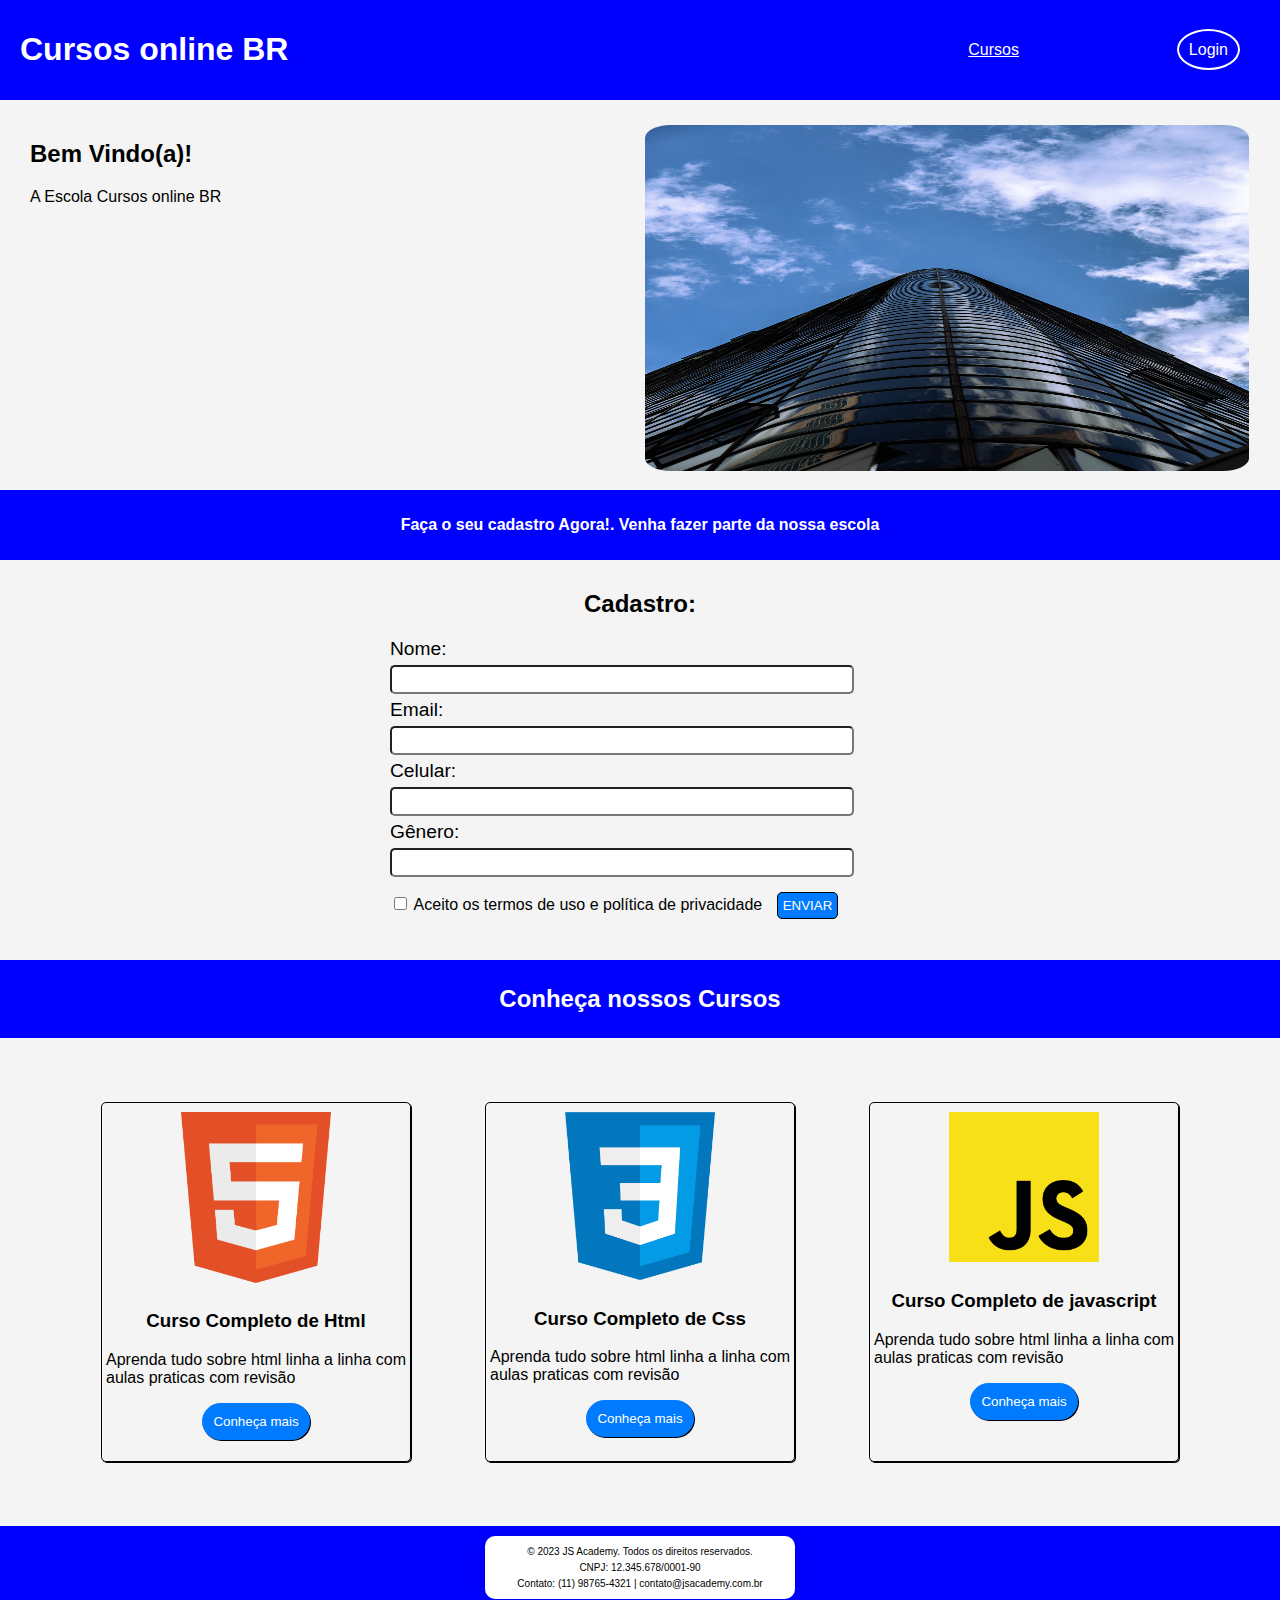
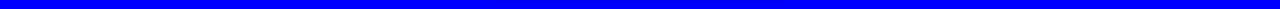
<file: public/index.html>
<!DOCTYPE html>
<html lang="en">

<head>
    <meta charset="UTF-8">
    <meta name="viewport" content="width=device-width, initial-scale=1.0">
    <title>Escola de Cursos online</title>
    <link rel="stylesheet" href="CSS/Style-index.css">
</head>

<body>
    <!--Cabecalho-->
    <header>
        <nav>
            <h1>Cursos online BR</h1>
            <div id="navbar-div">
                <a class="nav-link" href="leads.html">Cursos</a>
            </div>
            <div class="dropdown">
                <span>Login</span>
                <div class="dropdown-content">
                    <form id="loginForm">
                        <label class="dropLabel" for="username">Nome</label>
                        <input type="text" id="username" placeholder="Nome usuário" class="login-input">
                        <label class="dropLabel" for="Senha">Senha</label>
                        <input type="password" id="password" placeholder="Senha" class="login-input">
                        <button id="dropSubmit" type="submit">Entrar</button>
                    </form>
                </div>
            </div>
        </nav>
    </header>
    <!--Corpo-->
    <section id="apresentacao">
        <div>
            <h2>Bem Vindo(a)!</h2>
            <p>A Escola Cursos online BR</p>
            <p></p>
        </div>
        <div>
            <img id="img-scola" src="img/predio1.jpg" alt="Imag da Escola">
        </div>
    </section>
    
    <section id="divicao">
        <h4>Faça o seu cadastro Agora!. Venha fazer parte da nossa escola</h4>
    </section>

    <section id="formRegistro">
        <div id="RegDiv">
            <h2 id="titelReg">Cadastro:</h2>
            <form action="http://localhost:3000/dados" method="POST">
                <label class="labelReg" for="name">Nome:</label>
                <input class="inputReg" type="text" id="name" name="name" required>
                <label class="labelReg" for="email">Email:</label>
                <input class="inputReg" type="text" id="email" name="email" required>
                <label class="labelReg" for="celular">Celular:</label>
                <input class="inputReg" type="text" id="celular" name="celular" required>
                <label class="labelReg" for="genero">Gênero:</label>
                <input class="inputReg" type="text" id="genero" name="genero" list="genero" required><br>
                <input type="checkbox" id="lgpd" name="lgpd" required>
                <label for="lgpd">Aceito os termos de uso e política de privacidade</label>
                <input id="RegSub" type="submit" value="ENVIAR">
            </form>
        </div>
    </section>
    
    <section id="divicao">
        <h2>Conheça nossos Cursos</h2>
    </section>

    <section id="sectionCard">
        
        <div id="CardeCurso">
            <div class="card">
                <img class="imgGrid" src="img/html-logo.png" alt="logo do HTML">
                <h3>Curso Completo de Html</h3>
                <p>
                    Aprenda tudo sobre html linha a linha 
                    com aulas praticas com revisão
                </p>
                <button class="cardBtn" id="#">Conheça mais</button>
            </div>
            <div class="card">
                <img class="imgGrid" src="img/css-logo.png" alt="logo do Css">
                <h3>Curso Completo de Css</h3>
                <p>
                    Aprenda tudo sobre html linha a linha 
                    com aulas praticas com revisão
                </p>
                <button class="cardBtn" id="#">Conheça mais</button>
            </div>
            <div class="card">
                <img class="imgGrid" src="img/js-logo.png" alt="logo do javascript">
                <h3>Curso Completo de javascript</h3>
                <p>
                    Aprenda tudo sobre html linha a linha 
                    com aulas praticas com revisão
                </p>
                <button class="cardBtn" id="#">Conheça mais</button>
            </div>
            <!--
            <div class="card">
                <img class="imgGrid" src="" alt="logo do javascript">
                <h3>Curso Full Stack</h3>
                <p>
                    Recomendado para quem já tem conhecimento em programação e quer ter um conhecimento em desenvolvimento web
                </p>
                <button class="cardBtn" id="#">Conheça mais</button>
            </div>-->
        </div>
    </section>
    <!--Roda pé-->
    <footer>
        <div class="container">
            <p>© 2023 JS Academy. Todos os direitos reservados.</p>
            <p>CNPJ: 12.345.678/0001-90</p>
            <p>Contato: (11) 98765-4321 | contato@jsacademy.com.br</p>
        </div>
    </footer>

    <script src="js/index.js"></script>
</body>

</html>
</file>
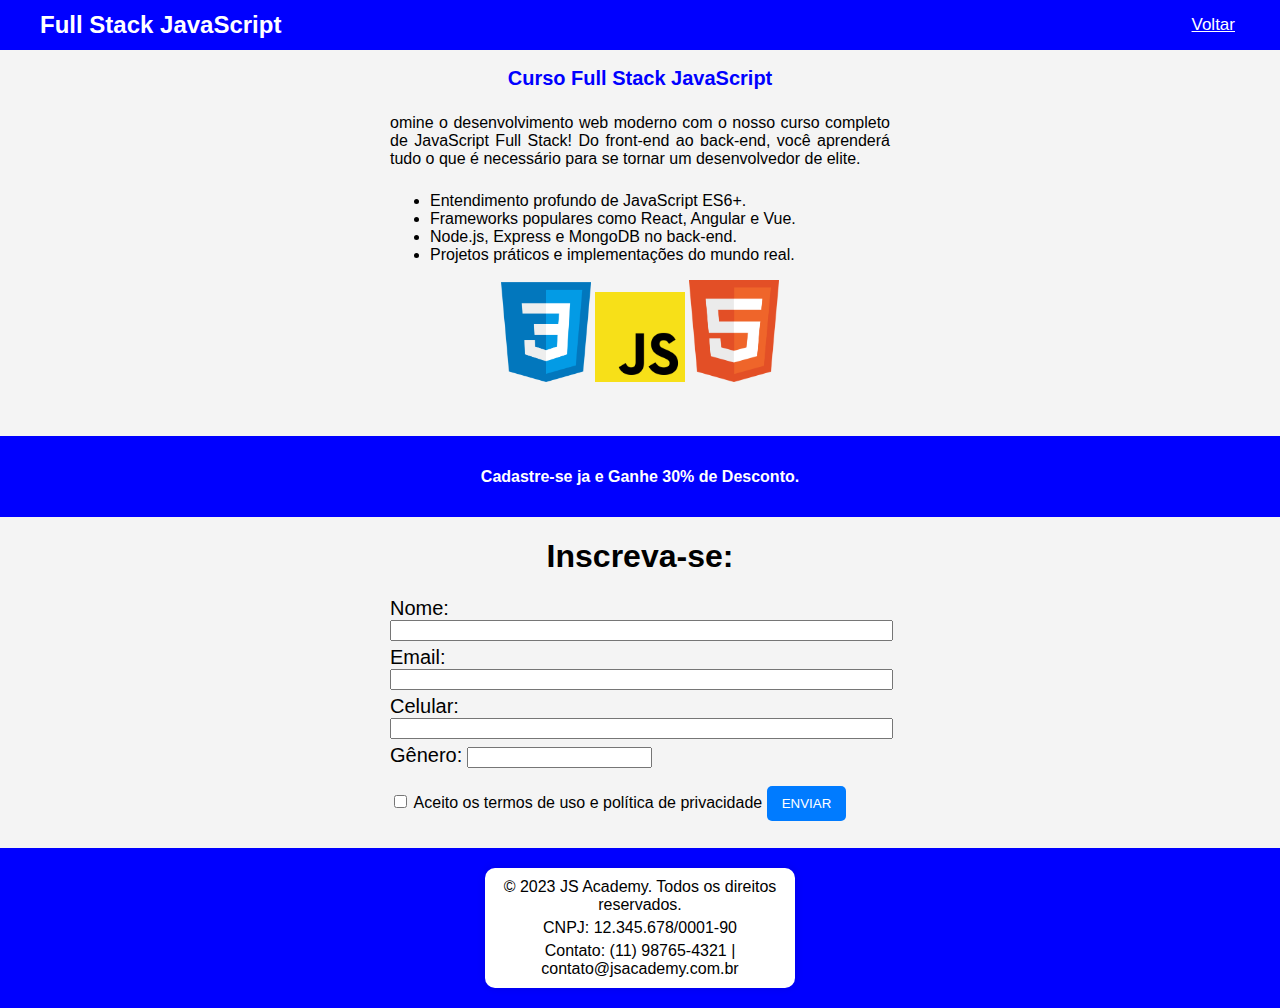
<file: public/leads.html>
<!DOCTYPE html>
<html lang="en">

<head>
    <meta charset="UTF-8">
    <meta name="viewport" content="width=device-width, initial-scale=1.0">
    <title>Leads Full Stack JavaScript</title>
    <link rel="stylesheet" href="CSS/Style-leads.css">
</head>

<body>
    <!--Cabecalho-->
    <header>
        <nav>
            <h1>Full Stack JavaScript</h1>
            <a class="navLink" href="index.html">Voltar</a>
        </nav>
    </header>

    <!--Corpo-->
    <section class="course-advertisement">

        <h2>Curso Full Stack JavaScript</h2>
        <p>
            omine o desenvolvimento web moderno com o nosso curso completo de JavaScript Full Stack! Do front-end ao
            back-end, você aprenderá tudo o que é necessário para se tornar um desenvolvedor de elite.
        </p>

        <div class="container">
            <div class="Descricao">
                <ul>
                    <li>Entendimento profundo de JavaScript ES6+.</li>
                    <li>Frameworks populares como React, Angular e Vue.</li>
                    <li>Node.js, Express e MongoDB no back-end.</li>
                    <li>Projetos práticos e implementações do mundo real.</li>
                </ul>
            </div>

            <div class="image-scrollbar">
                <img class="imgs-cursos" src="img/css-logo.png" alt="Curso imagem 1">
                <img class="imgs-cursos" src="img/js-logo.png" alt="Curso imagem 2">
                <img class="imgs-cursos" src="img/html-logo.png" alt="Curso imagem 3">
            </div>
        </div>
    </section>
    <section id="Divisao">
        <h4>
            Cadastre-se ja e Ganhe 30% de Desconto.
        </h4>
    </section>

    <datalist id="genero">
        <option value="feminino">
        <option value="masculino">
        <option value="não_informado">
    </datalist>

    <section>
        <div id="containerForm">
            <h1>Inscreva-se:</h1>
            <form action="http://localhost:3000/dados" method="POST">
                <label class="labelForm" for="name">Nome:</label>
                <input class="inputForm" type="text" id="name" name="name" required>
                <label class="labelForm" for="email">Email:</label>
                <input class="inputForm" type="text" id="email" name="email" required>
                <label class="labelForm" for="celular">Celular:</label>
                <input class="inputForm" type="text" id="celular" name="celular" required>
                <label class="labelForm" for="genero">Gênero:</label>
                <input type="text" id="genero" name="genero" list="genero" required><br><br>
                <input type="checkbox" id="lgpd" name="lgpd" required>
                <label for="lgpd">Aceito os termos de uso e política de privacidade</label>
                <input type="submit" value="ENVIAR">
            </form>
        </div>
    </section>

    <!--Roda pe-->
    <footer>
        <div id="container-footer">
            <p>© 2023 JS Academy. Todos os direitos reservados.</p>
            <p>CNPJ: 12.345.678/0001-90</p>
            <p>Contato: (11) 98765-4321 | contato@jsacademy.com.br</p>
        </div>
    </footer>

</body>

</html>
</file>
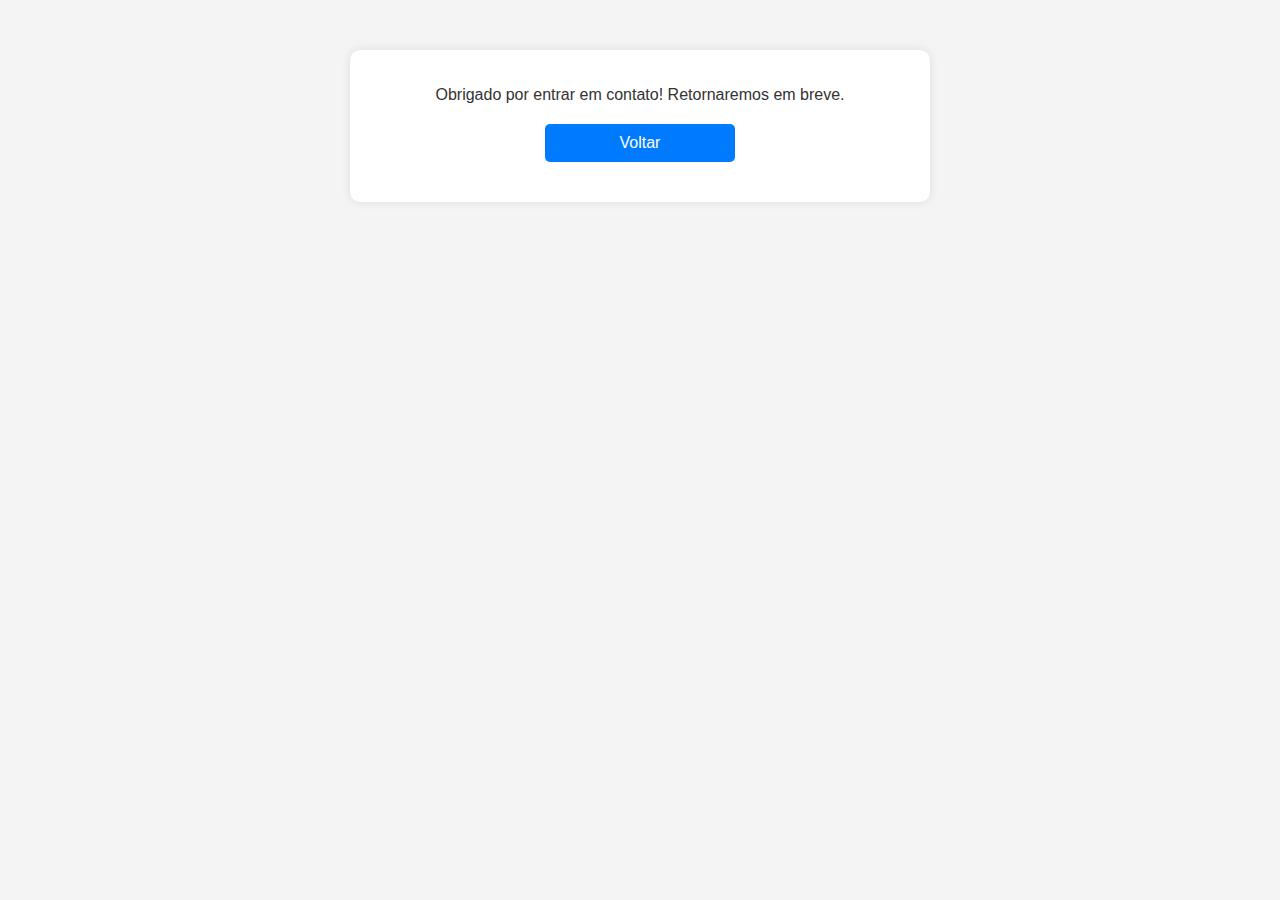
<file: public/return.html>
<!DOCTYPE html>
<html lang="pt-BR">

<head>
    <meta charset="UTF-8">
    <meta name="viewport" content="width=device-width, initial-scale=1.0">
    <title>Retorno de Contato</title>
    <link rel="stylesheet" href="CSS/Style-return.css">
</head>

<body>
    <div class="container">
        <p>Obrigado por entrar em contato! Retornaremos em breve.</p>
        <a href="http://localhost:3000/index.html">Voltar</a>
    </div>
</body>

</html>
</file>
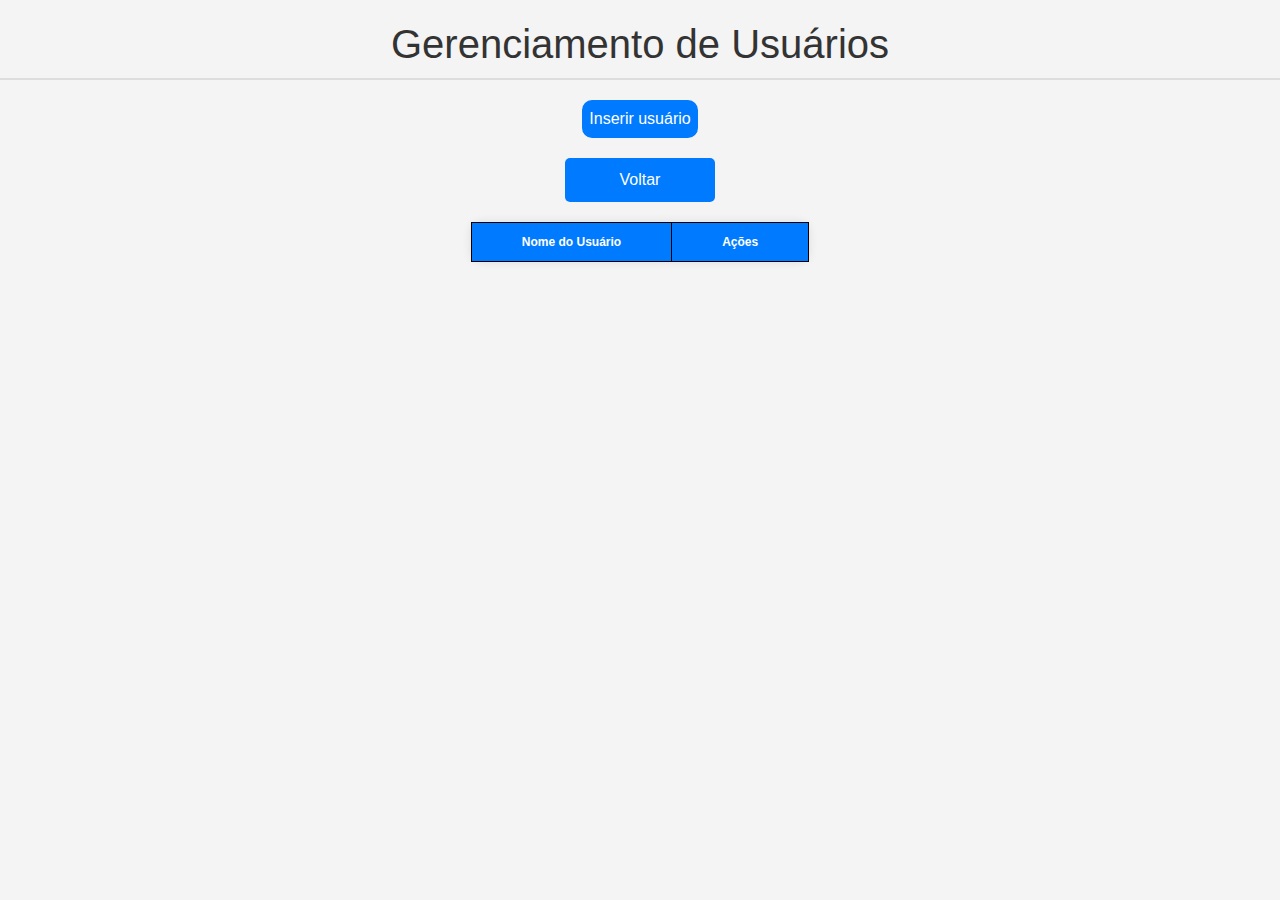
<file: public/users.html>
<!-- users.html -->
<!DOCTYPE html>
<html>

<head>
    <meta charset="UTF-8">
    <meta name="viewport" content="width=device-width, initial-scale=1.0">
    <title>Gerenciamento de Usuários</title>
    <link href="https://maxcdn.bootstrapcdn.com/bootstrap/4.5.2/css/bootstrap.min.css" rel="stylesheet">
    <script src="https://maxcdn.bootstrapcdn.com/bootstrap/4.5.2/js/bootstrap.min.js"></script>
    <script src="https://code.jquery.com/jquery-3.6.0.min.js"></script>
    <link href="https://stackpath.bootstrapcdn.com/bootstrap/4.5.2/css/bootstrap.min.css" rel="stylesheet">
    <link rel="stylesheet" href="CSS/Style-user.css">
</head>

<body>

    <h1>Gerenciamento de Usuários</h1>

    <div id="navBtn">
        <button id="addUserModalBtn">Inserir usuário</button>
        <a href="/admin">Voltar</a>
    </div>

    <table id="usersTable">
        <thead>
            <tr>
                <th>Nome do Usuário</th>
                <th>Ações</th>
            </tr>
        </thead>
        <tbody>
            <!-- Os registros dos usuários serão inseridos aqui via JavaScript -->
        </tbody>
    </table>

    <!-- Modal para adicionar usuário -->
    <div class="modal" tabindex="-1" role="dialog" id="addUserModal">
        <div class="modal-dialog" role="document">
            <div class="modal-content">
                <div class="modal-header">
                    <h5 class="modal-title">Adicionar Usuário</h5>
                    <button type="button" class="close" data-dismiss="modal" aria-label="Fechar">
                        <span aria-hidden="true">&times;</span>
                    </button>
                </div>
                <div class="modal-body">
                    <form id="addUserForm">
                        <div class="form-group">
                            <label for="newUsername">Nome do Usuário</label>
                            <input type="text" class="form-control" id="newUsername" required>
                        </div>
                        <div class="form-group">
                            <label for="newPassword">Senha</label>
                            <input type="password" class="form-control" id="newPassword" required>
                        </div>
                        <button type="submit" class="btn btn-primary">Adicionar</button>
                    </form>
                </div>
            </div>
        </div>
    </div>

    <script src="https://code.jquery.com/jquery-3.5.2.min.js"></script>
    <script src="https://stackpath.bootstrapcdn.com/bootstrap/4.5.2/js/bootstrap.bundle.min.js"></script>
    <script src="js/users.js"></script>

    <br>


</body>

</html>
</file>
<file: public/CSS/Style-index.css>
/*Geral*/
:root {
    --color-Geral: #0000ff;
}

body {
    font-family: 'Arial', sans-serif;
    background-color: #f4f4f4;
    margin: 0;
    padding: 0;
}

/*Barra de navegacao*/
header {
    background-color: var(--color-Geral);
    padding: 10px 0;
    color: #fff;
}

header nav {
    display: flex;
    justify-content: space-between;
    align-items: center;
    padding: 0 20px;
}

#navbar-div{
    position: absolute;
    right: 20%;
    padding: 5px;
    border-radius: 10px;
    font-size: 16px;
}

#navbar-div> a{
    color: #fff;
}

#navbar-div:hover {
    border: 2px solid #FFF;
}

/*Drop Box*/
.dropdown {
    position: relative;
    display: inline-block;
    padding: 20px
}
  
.dropdown-content {
    display: none;
    position: absolute;
    background-color: #f9f9f9;
    border-radius: 5%;
    width: 350px;
    height: 230px;  
    right: 20%;
    padding-top: 5px;
}
  
.dropLabel {
    background: n;
    color: #000;
    display: block;
    margin: 0 5px;
    padding: 10px 10px;
}

#dropSubmit {
    margin: 5%;
    width: 90%;
    background-color: #007BFF;
    border: 5px solid #007BFF;
    color: #fff;
    font-size: 20px;
    border-radius: 10px;
    padding: 5px;
}

.dropdown> span{
    border: 2px solid #FFff;
    border-radius: 50%;
    padding: 10px;
}

#dropSubmit:hover{
    border: 1px solid #000;
}

.dropdown:hover .dropdown-content {
    display: block;
}

.login-input {
    background: #fff;
    border: 1px solid #ddd;
    border-radius: 5px;
    width: 90%;
    margin: 0 5px;
    padding: 10px 10px;
}

/*Corpo*/
#apresentacao {
    display: grid;
    grid-template-columns: 1fr 1fr;
    margin: 10px 20px;
    padding: 10px;
    border-radius: 10px;
}

#apresentacao> div {
    height: 350px;
}

#img-scola {
    width: 99%;
    height: 99%;
    padding: 5px;
    border-radius: 5%;
}

#divicao {
    background-color: var(--color-Geral);
    color: #fff;
    text-align: center;
    padding: 5px;
}

/*Formulario*/
#titelReg {
    text-align: center;
}

#formRegistro {
    margin-bottom: 20px;
}

#RegDiv{
    width: 500px;
    height: 280px;
    margin: 0 auto;
    padding: 10px;
    border-radius: 10px;
    margin-bottom: 100px;
}

.inputReg{
    width: 90%;
    margin: 5px 0;
    padding: 5px;
    border-radius: 5px;
}

.labelReg {
    font-size: 1.2rem;
}

#RegSub {
    background-color: #007BFF;
    color: #FFF;
    margin: 10px;
}

/*Cards*/
#sectionCard {
 padding: 5%;
 
}

#sectionCard> h2 {
    font-size: 32px ;
    text-align: center;
    color: #0000ff;
}

#CardeCurso {
    display: grid;
    grid-template-columns: 1fr 1fr 1fr;
    padding: 0;
}

.card {
    border: 1px solid  #000;
    width: 300px;
    height: 350px;
    margin: 0 auto;
    text-align: center;
    border-radius: 5px;
    box-shadow: 1px 1px #000;
    padding: 4px;
}

.card> p {
    text-align: justify;
}

.card:hover {
    width: 310px;
    height: 360px;
    box-shadow: 2px 2px #000;
}

.imgGrid {
    width: 50%;
    padding: 5px;
}

.cardBtn {
    padding: 10px;
    background-color: #007BFF;
    color: #FFF;
    border: 1px solid #007BFF;
    border-radius: 50px;
    box-shadow: 1px 1px #000;
}

.cardBtn:hover {
    color: #000;
    box-shadow: 2px 2px #000;
}

/*Roda pé*/
footer {
    bottom: 0;
    width: 100%;
    background-color: var(--color-Geral);
    color: #000; 
    padding: 10px 0;
}

footer p {
    margin: 5px 0;
    text-align: center;
}

#RegSub {
    padding: 5px;
    border-radius: 5px;
    border: 1px solid #000;
}

div.container {
    max-width: 300px;
    margin: 0 auto;
    background-color: #fff;
    padding: 5px 5px;
    border-radius: 10px;
    box-shadow: 0px 0px 10px rgba(0, 0, 0, 0.1);
    font-size: 10px;
}

/*Resposividade*/
@media (max-width: 900px){
    /*Card*/
    #CardeCurso {
        grid-template-columns: 1fr 1fr;
    }

}

@media (max-width: 400px){
    /*nav Bar*/
    header> nav> h1 {
        font-size: 16px;
        margin: 0;
    }

    #navbar-div{
        margin-right: 6%;
        border: none;
    }

    .dropdown-content{
        margin-right: 10%;
        width: 250px;
    }

    #loginForm {
        width: 90%;
    }

    /*Corpo*/
    #apresentacao{
        grid-template-columns: 1fr;
        margin: 0 auto;
    }

    /*Formulario*/
    #RegDiv {
        width: 90%;
    }

    #RegDiv> form> label[for="lgpd"]{
        font-size: 16px;
    }

    /*Card*/
    #CardeCurso {
        grid-template-columns: 1fr;
        
    }

    .card {
        width: 90%;
        margin-bottom: 8px;
    }
}
</file>
<file: public/CSS/Style-leads.css>
/*Geral*/
:root {
    --color-Geral: #0000ff;
}


body {
    font-family: 'Arial', sans-serif;
    background-color: #f4f4f4;
    margin: 0;
    padding: 0;
}

/*Cabecalho*/
header {
    background-color: var(--color-Geral);
    padding: 10px 0;
    color: #fff;
}

header nav {
    max-width: 1200px;
    margin: 0 auto;
    display: flex;
    justify-content: space-between;
    align-items: center;
    padding: 0 20px;
}

header nav h1 {
    margin: 0;
    font-size: 24px;
    font-weight: bold;
}

.navLink {
    color: #fff;
    padding: 5px;
    border-radius: 5px;
    font-size: 17px;
}

.login-input {
    background: #fff;
    border: 1px solid #ddd;
    border-radius: 5px;
    margin-right: 5px;
    padding: 5px 10px;
}

button,
input[type="submit"] {
    padding: 10px 15px;
    background-color: #007BFF;
    color: #fff;
    border: none;
    border-radius: 5px;
    cursor: pointer;
}

/*Corpo*/
.course-advertisement>h2 {
    text-align: center;
    font-size: 20px;
    color: #0000ff;
}

.course-advertisement>p {
    padding: 8px;
    text-align: justify;
    width: 500px;
    margin: 0 auto;
}

.container {
    width: 500px;
    margin: 0 auto;
    margin-bottom: 50px;
}

.image-scrollbar {
    text-align: center;
}

.image-scrollbar>img {
    width: 90px;
}

/*Divisao*/
#Divisao {
    background-color: var(--color-Geral);
    text-align: center;
    color: #FFF;
    padding: 10px;
}

/*Formulario*/
#containerForm {
    width: 500px;
    height: 300px;
    margin: 0 auto;
    margin-bottom: 10px;
}

#containerForm>h1 {
    text-align: center;
}

.labelForm {
    font-size: 20px;
    padding: 0 0 5px;
}

.inputForm {
    width: 99%;
    margin-bottom: 5px;
}


/*Roda pé*/
footer {
    background-color: var(--color-Geral);
    color: #000;
    padding: 20px 0;
}

footer p {
    margin: 5px 0;
    text-align: center;
}

#container-footer {
    max-width: 300px;
    margin: 0 auto;
    background-color: #fff;
    padding: 5px 5px;
    border-radius: 10px;
    box-shadow: 0px 0px 10px rgba(0, 0, 0, 0.1);
    font-size: 1rem;
}

button:hover,
input[type="submit"]:hover {
    background-color: #0056b3;
}

/*Responsividade*/
@media (max-width: 400px) {

    /*Corpo*/
    .course-advertisement>h2 {
        text-align: center;
        font-size: 20px;
        color: #0000ff;
    }

    .course-advertisement>p {
        padding: 8px;
        text-align: justify;
    }

    .container {
        width: 99%;
    }

    .image-scrollbar {
        text-align: center;
    }

    .image-scrollbar>img {
        width: 90px;
    }

    /*Formulario*/
    #containerForm {
        width: 90%;
        margin-bottom: 50px;
    }

    .inputForm {
        width: 90%;
    }


}
</file>
<file: public/CSS/Style-return.css>
body {
    font-family: 'Arial', sans-serif;
    background-color: #f4f4f4;
    margin: 0;
    padding: 0;
}

.container {
    max-width: 500px;
    margin: 50px auto;
    background-color: #fff;
    padding: 20px 40px;
    border-radius: 10px;
    box-shadow: 0px 0px 10px rgba(0, 0, 0, 0.1);
}

p {
    text-align: center;
    color: #333;
    margin-bottom: 20px;
}

a {
    display: block;
    text-align: center;
    margin: 20px auto;
    background-color: #007BFF;
    color: #fff;
    padding: 10px 20px;
    border-radius: 5px;
    max-width: 150px;
    text-decoration: none;
}

a:hover {
    background-color: #0056b3;
}
</file>
<file: public/CSS/Style-user.css>
/*Geral*/
body {
    font-family: 'Arial', sans-serif;
    background-color: #f4f4f4;
    margin: 0;
    padding: 0;
}

/*cabecalho*/
#navBtn {
    text-align: center;
}

#addUserModalBtn {
    background-color: #007BFF;
    border: 2px solid #007BFF;
    color: #FFF;
    text-align: center;
    padding: 5px;
    border-radius: 10px;
}

#addUserModalBtn:hover {
    box-shadow: 0px 0px 10px rgba(0, 0, 0, 5);
}
/*Tabela*/
h1 {
    text-align: center;
    margin-top: 20px;
    color: #333;
    border-bottom: 2px solid #ddd;
    padding-bottom: 10px;
    margin-bottom: 20px;
}

table {
    max-width: 800px;
    margin: 20px auto;
    background-color: #fff;
    padding: 50px;
    border-radius: 10px;
    box-shadow: 0px 0px 10px rgba(0, 0, 0, 0.1);
}

th {
    padding: 10px 50px;
    background-color: #007BFF;
    color: #fff;
    font-size: 12px;
    border: 1px solid #000;
}

td {
    padding: 10px 50px;
    border-top: 1px solid #ddd;
    font-size: 12px;
    border: 1px solid #000;
}

.modal-content {
    box-shadow: 0px 0px 10px rgba(0, 0, 0, 0.1);
}

a {
    display: block;
    text-align: center;
    margin: 20px auto;
    background-color: #007BFF;
    color: #fff;
    padding: 10px 20px;
    border-radius: 5px;
    max-width: 150px;
    text-decoration: none;
}

a:hover {
    background-color: #0056b3;
    color: #fff;
}
</file>
